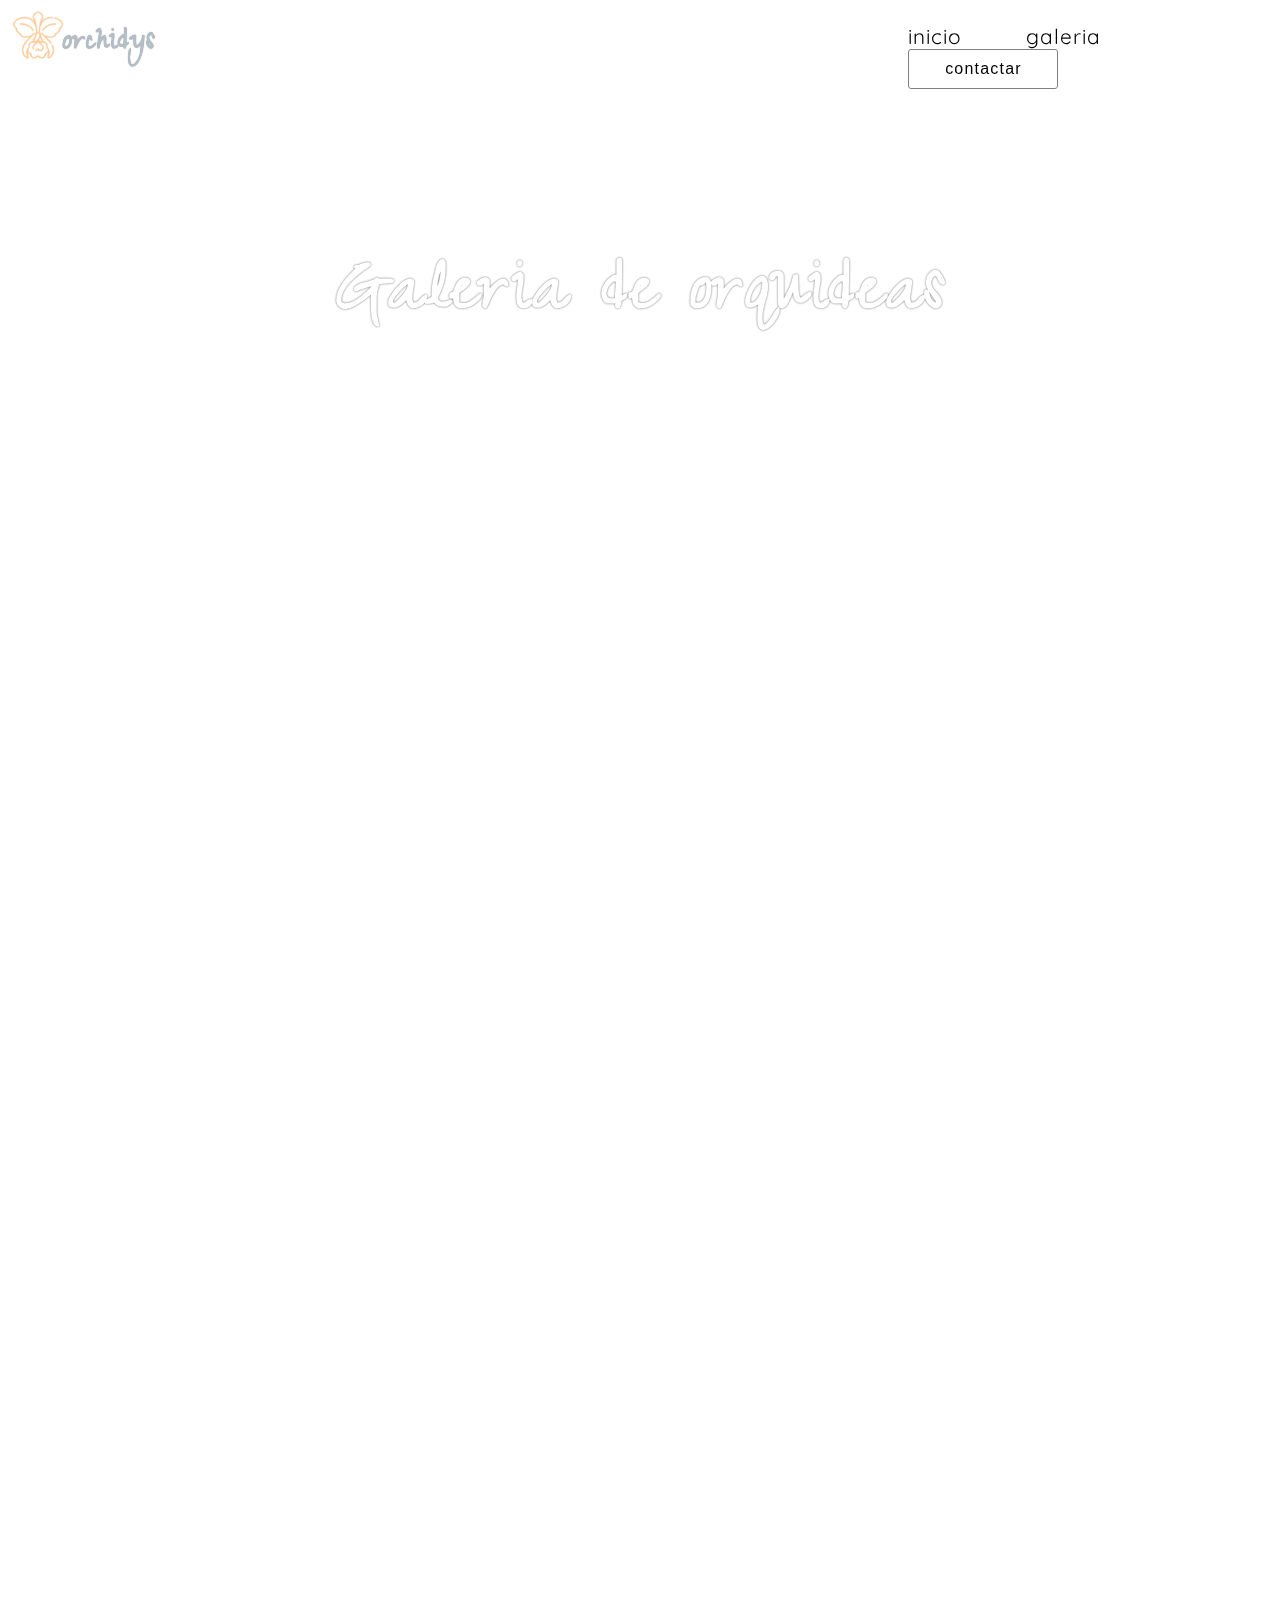
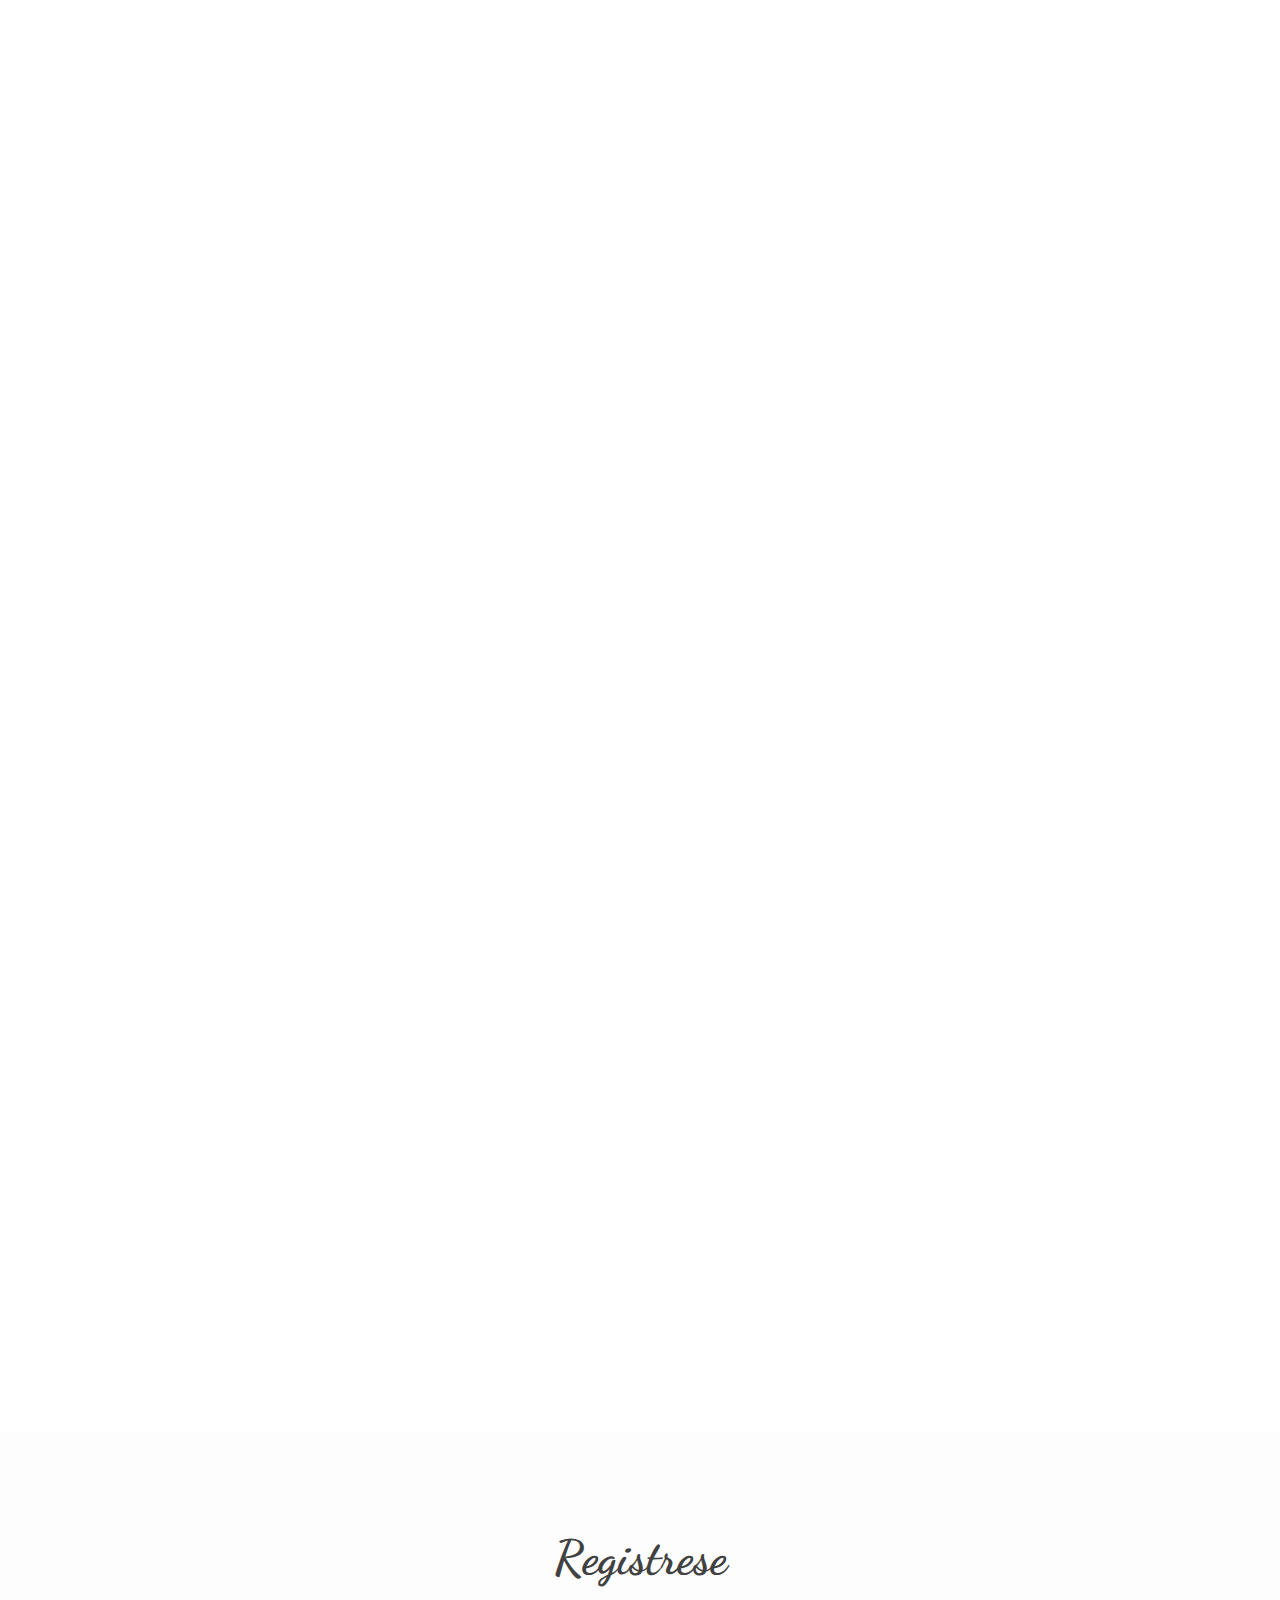
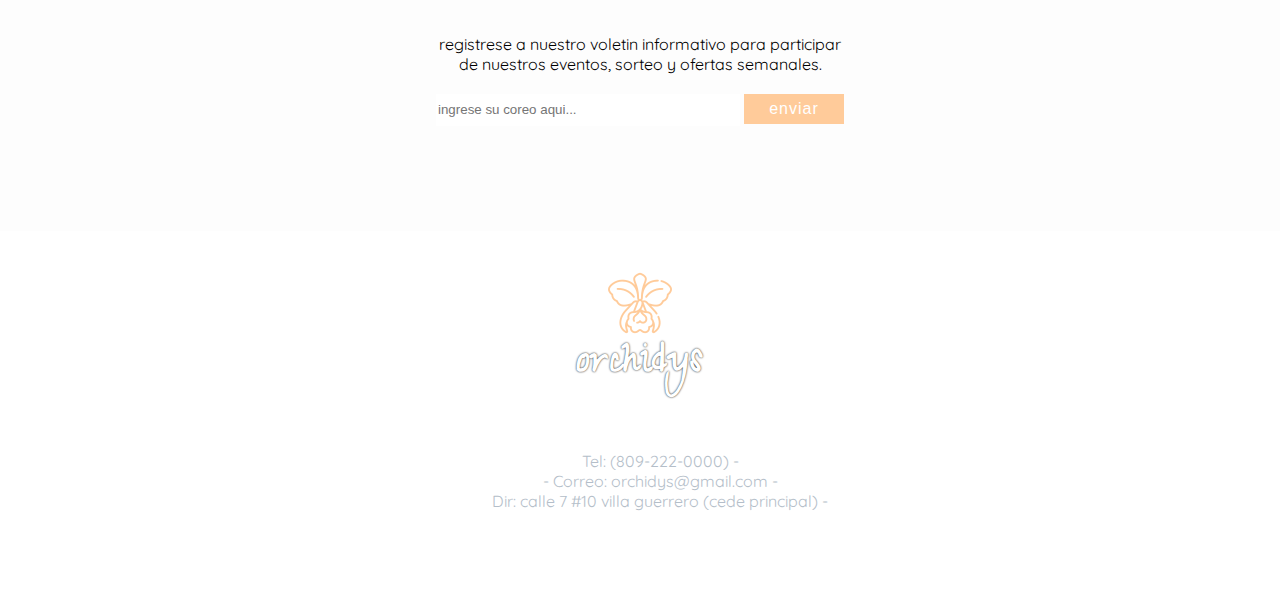
<file: galeria.html>
<!DOCTYPE html>
<html lang="es">
<head>
    <link rel="stylesheet" href="css/galeria.css">
    <link rel="shortcut icon" href="img/orquidea.ico" type="image/x-icon">
    <meta charset="UTF-8">
    <meta http-equiv="X-UA-Compatible" content="IE=edge">
    <meta name="viewport" content="width=device-width, initial-scale=1.0">
    <!--libreria de transitiones-->
    <link href="https://unpkg.com/aos@2.3.1/dist/aos.css" rel="stylesheet">
    
    <title>orchidys</title>
</head>
<body>
    <nav>
        <img src="img/orquidea.png" alt="" srcset="">
        <h2>orchidys</h2>
        <div class="menu">
            <ul>
                <li><a href="index.html">inicio</a> </li>
                <li><a href="galeria.html">galeria</a></li>
                <li>
                    <a target="_blank" href="https://wa.me/18090000000/?text=quiero%20solicitar%20asistencia" title="contacto via whatsapp">
                        <button>contactar</button>
                    </a>
                </li>
            </ul>
        </div>

        <label class="burger" for="burger">
            <input type="checkbox" id="burger"  onclick="DesplegarMenu_lateral(checked)">
            <span></span>
            <span></span>
            <span></span>
          </label>
    </nav>

    <div class="menu_plegable">
        <ul>
            <li>
                <a href="index.html">inicio</a>
            </li>
            <li>
                <a href="galeria.html">galeria</a>
            </li>
            <li>
                <a target="_blank" href="https://wa.me/18090000000/?text=quiero%20solicitar%20asistencia" title="contacto via whatsapp">
                    <button>contactar</button>
                </a>
            </li>
        </ul>
    </div>
  

    <header>
        <h1>Galeria de orquideas</h1>
    </header>

    <section class="galeria">
        <div class="row">
            <div class="column">
              <img data-aos="fade-up" alt="photo 1" src="img/fotos-galeria/pexels-brett-sayles-2291811.jpg"/ >
              <img data-aos="fade-up" alt="photo 2" src="img/fotos-galeria/pexels-carissa-bongalosa-1047814.jpg"/>
              <img data-aos="fade-up" alt="photo 3" src="img/fotos-galeria/pexels-tuấn-kiệt-jr-2231574.jpg"/>
              <img data-aos="fade-up" alt="photo 4" src="img/fotos-galeria/pexels-larissa-megale-1076233.jpg"/>
            </div>
          
            <div class="column">
              <img data-aos="fade-up" alt="photo 2" src="img/fotos-galeria/pexels-alief-baldwin-918962.jpg"/>
              <img data-aos="fade-up" alt="photo 3" src="img/fotos-galeria/pexels-pixabay-248005.jpg"/>
              <img data-aos="fade-up" alt="photo 4" src="img/fotos-galeria/pexels-pille-kirsi-763867.jpg"/>
                  <img data-aos="fade-up" alt="photo 1" src="img/fotos-galeria/pexels-peppytechie-5580457.jpg"/>
            </div>
          
            <div class="column">
               <img data-aos="fade-up" alt="photo 3" src="img/fotos-galeria/pexels-karina-badura-12929321.jpg"/>
              <img data-aos="fade-up" alt="photo 2" src="img/fotos-galeria/pexels-vikki-10544916.jpg"/>
              <img data-aos="fade-up" alt="photo 4" src="img/fotos-galeria/pexels-iconcom-209752.jpg"/>
              <img data-aos="fade-up" alt="photo 1" src="img/fotos-galeria/pexels-claudia-barbosa-2180118.jpg"/>
            </div>
        
         </div>
    </section>

    <section class="registro">
        <h3>Registrese</h3>
        <span>
            registrese a nuestro voletin informativo para participar <br> de nuestros eventos, sorteo y ofertas semanales.
        </span>
        <br>
        <input type="email" name="" placeholder="ingrese su coreo aqui...">
        <button>enviar</button>
    </section>

    <footer>
        <img src="img/orquidea.png" alt="">
        <h3>orchidys</h3>
        <ul>
            <li>Tel: (809-222-0000) - </li>
            <li> - Correo: orchidys@gmail.com - </li>
            <li>Dir: calle 7 #10 villa guerrero (cede principal) - </li>
            
        </ul>
    </footer>


    <script src="https://unpkg.com/aos@2.3.1/dist/aos.js"></script>
    <script>
        AOS.init();

        //codigo menu plegable
        function DesplegarMenu_lateral(valores) {
            if (valores == false) {
                document.querySelector('.menu_plegable').style.display='none'
            }else{
                document.querySelector('.menu_plegable').style.display='block'
            }
        }
      </script>
</body>
</html>
</file>
<file: css/galeria.css>
@import url('estilosGlobales.css'); 


body{
    margin: 0%;
    padding: 0%;
}

nav{ 
    z-index: 6;
    position: fixed;
    padding-top: 10px;
    padding-left: 1%;
    box-sizing: border-box;
    width: 100%;
    height: 80px;
    background-color: rgba(255, 255, 255, 0.678);
    backdrop-filter: blur(10px);

}

a{
    text-decoration: none;
}

nav h2{
    font-family: 'Zeyada', cursive;
    color: #B4BEC9;
    letter-spacing: 1.3px;
    margin-top: 7px;
    margin-left: 50px;
    text-shadow: 0px 0px 1px rgba(0, 0, 0, 0.438);
    font-size: 2.1rem;
}

nav img{
    width: 50px;
    position: absolute;
}


nav ul li a{
    color: black;
}
nav ul {
    margin-top: -75px;
    margin-left: 60%;
}

nav ul li{
    letter-spacing: 1px;
    margin-right:60px ;
    list-style: none;
    font-size: 1.3rem;
    display: inline-block;

}

nav ul li button{
    font-size: 1rem;
    letter-spacing: 1.2px;
    border-radius: 3px;
    cursor: pointer;
    width: 150px;
    border: 1px solid grey;
    background-color: transparent;
    height: 40px;
}


header{
    z-index: 2;
    overflow: hidden;
    box-sizing: border-box;
    display: flex;
    width: 100%;
    padding-top: 20vh;
    height: 100vh;
    justify-content: center;
    text-align: center;
    background-attachment: fixed;
    background-position: center;
    background-repeat: no-repeat;
    background-size:  cover;
    animation: carrucer 20s infinite  linear  ;

}

h1{
    font-size: 5rem;color: white;
    letter-spacing: 2px;
    text-shadow: 0px 0px 2px rgba(0, 0, 0, 0.664);
}

@keyframes carrucer {
    0%,19%{
        background-image:  linear-gradient(
            rgba(44, 44, 44, 0.445),
            rgba(44, 44, 44, 0.664)
        ),url('../img/fotos-galeria/pexels-man-dy-1136888.jpg');
    }
    20%,39%{
        background-image:  linear-gradient(
            rgba(44, 44, 44, 0.445),
            rgba(44, 44, 44, 0.664)
        ),url('../img/fotos-galeria/pexels-negative-space-48601.jpg');
    }
    40%,59%{
        background-image:  linear-gradient(
            rgba(44, 44, 44, 0.445),
            rgba(44, 44, 44, 0.664)
        ),url('../img/fotos-galeria/pexels-skylar-kang-6207449.jpg');
    }
    60%,89%{
        background-image:  linear-gradient(
            rgba(44, 44, 44, 0.445),
            rgba(44, 44, 44, 0.664)
        ),url('../img/fotos-galeria/pexels-ylanite-koppens-2820119.jpg');

    }
    90%,100%{
        background-image:  linear-gradient(
            rgba(44, 44, 44, 0.445),
            rgba(44, 44, 44, 0.664)
        ),url('../img/fotos-galeria/pexels-ruandom-zhong-7619385 (1).jpg');

    }

}


.galeria img{
    width: 100%;
}

.row{
    display: flex;
    padding: 5px;
    flex-wrap: wrap;
}

.column{
    flex: 25%;
    padding: 5px;
}

.column img{
    margin-top: 5px;
}

@media (max-width: 800px){
    .column{
        flex: 50%;
    }
}

@media (max-width: 600px){
    .column{
        flex: 100%;
    }
}





.registro{
    padding-top:50px;
    box-sizing: border-box;
    text-align: center;
    background-color: #fdfdfd;

    margin-top: 200px;
    width: 100%;
    height: 400px;
}

.registro h3{
    color: rgb(65, 65, 65);
    font-size: 3rem;
}

.registro input{
    width: 300px;
    height: 30px;
    outline: none;
    border: 0px;

    margin-top: 20px;
}

.registro button{
    width: 100px;
    height: 30px;
    outline: none;
    border: 0px;
    color: white;
    font-size: 1rem;
    letter-spacing: 1px;
    cursor: pointer;
    background-color: #FFCB9A;    
}


footer{
    padding-top: 30px;
    background-attachment: fixed;
    text-align: center;
    background-repeat: no-repeat;
    background-position: center;
    background-size:  cover;
    background-image: linear-gradient(
        rgba(44, 44, 44, 0.575),
        rgba(44, 44, 44, 0.664)
    ), url('../img/orchids-4468051_1280 (1).jpg');
    width: 100%;
    height: 350px;
}
footer img{
    margin-bottom: -60px;
}

footer h3{
    text-shadow: 0px 0px 2px black;
    color:white ;
    font-size: 3rem;
    letter-spacing: 1.5px;
    font-family: 'Zeyada', cursive;
}

footer li{
    font-family: 'Quicksand', sans-serif;
    color:#B4BEC9 ;
}




  
/*menu desplehable*/
.burger {
    
    margin-left: 85%;
    margin-top: -75px;
    position: relative;
    width: 40px;
    height: 30px;
    background: transparent;
    cursor: pointer;
    display: none;
  }
  
  .burger input {
    display: none;
  }
  
  .burger span {
    display: block;
    position: absolute;
    height: 4px;
    width: 100%;
    background: black;
    border-radius: 9px;
    opacity: 1;
    left: 0;
    transform: rotate(0deg);
    transition: .25s ease-in-out;
  }
  
  .burger span:nth-of-type(1) {
    top: 0px;
    transform-origin: left center;
  }
  
  .burger span:nth-of-type(2) {
    top: 50%;
    transform: translateY(-50%);
    transform-origin: left center;
  }
  
  .burger span:nth-of-type(3) {
    top: 100%;
    transform-origin: left center;
    transform: translateY(-100%);
  }
  
  .burger input:checked ~ span:nth-of-type(1) {
    transform: rotate(45deg);
    top: 0px;
    left: 5px;
  }
  
  .burger input:checked ~ span:nth-of-type(2) {
    width: 0%;
    opacity: 0;
  }
  
  .burger input:checked ~ span:nth-of-type(3) {
    transform: rotate(-45deg);
    top: 28px;
    left: 5px;
  }





@media screen and (max-width:1000px) {
    .menu{
        display: none;
    }
    .burger{
        display: block;
    }

    
  }
</file>
